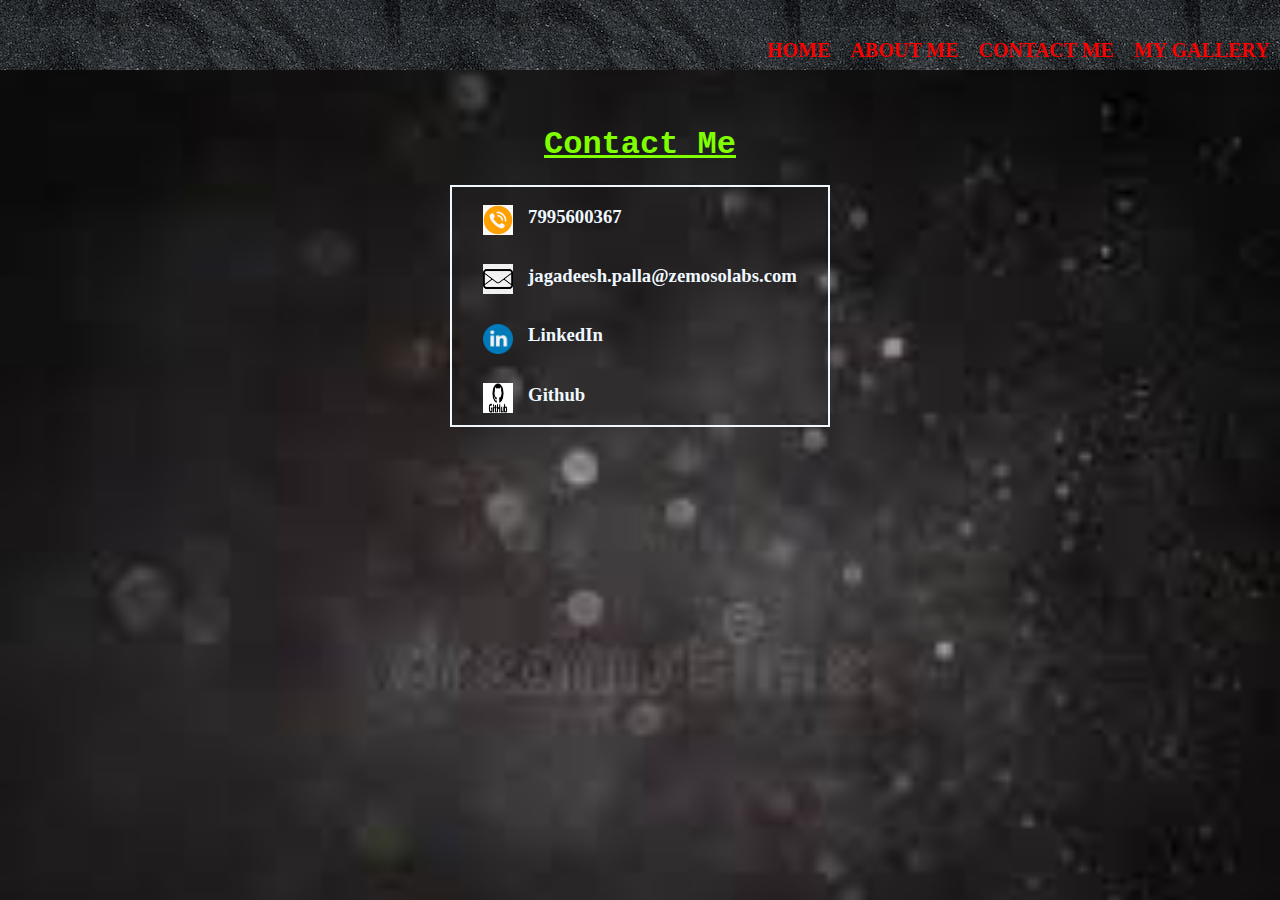
<file: contect-me.html>
<!DOCTYPE html>
<head>
    <title>Contect details</title>
    <link href="style.css" rel="stylesheet">
</head>
<body class="contect">
    <nav>
        <div class="nav_bar">
            <ul>
                <li><a href="./index.html">HOME</a></li>
                <li><a href="./about-me.html">ABOUT ME</a></li>
                <li><a href="./contect-me.html">CONTACT ME</a></li>
                <li><a href="./my-gallery.html">MY GALLERY</a></li>
                </ul>
        </div>
    </nav>

    </div> 
    <h1 class="title"><u>Contact Me</u></h1>
    <div class="detail">
        <img class="sized" src="./images/phone.png" alt="phone logo">
        <h3>7995600367</h1>
        <img class="sized" src="./images/email.png" alt="email logo" >
        <h3>jagadeesh.palla@zemosolabs.com</h1>
        <img class="sized" src="./images/linkedin.png" alt="linkedIn logo">
        <h3 class="link"><a href="https://www.linkedin.com/in/jagadeesh-palla-55978221b/" >LinkedIn</a></h1>
        <img class="sized" src="./images/github.png" alt="github logo">
        <h3 class="link"><a href="https://github.com/Jagadeesh-90">Github</a></h3>
    </div>
    </div>
</body>
</html>
</file>
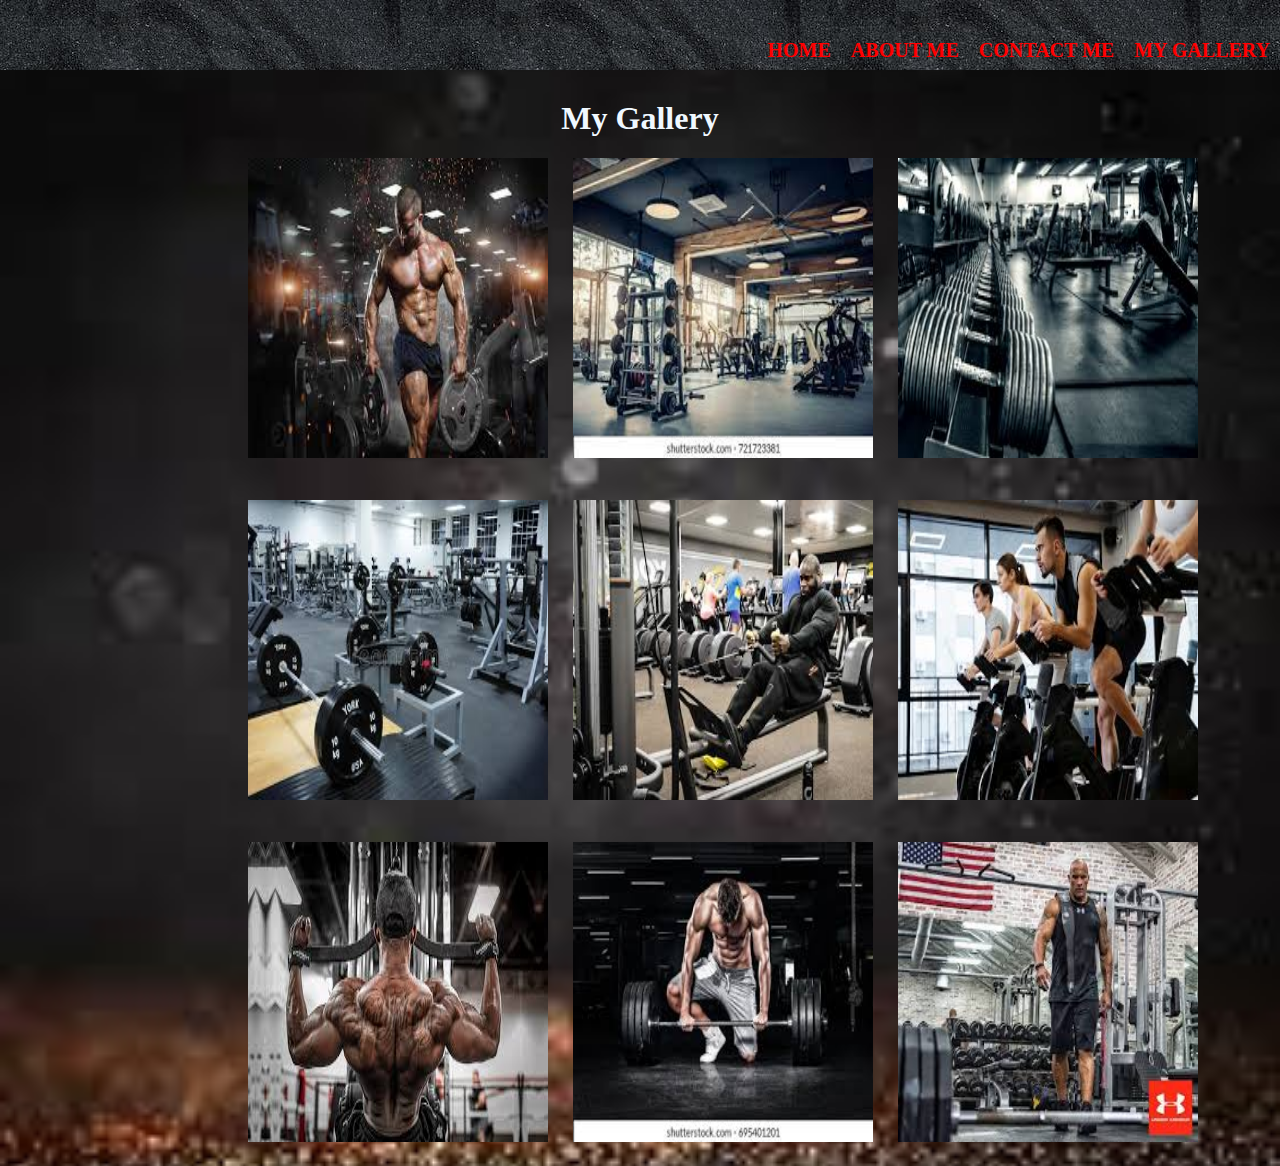
<file: my-gallery.html>
<!DOCTYPE html>
<head>
    <title>My Galary</title>
    <link href="style.css" rel="stylesheet">
</head>
<body class="back">
   <nav>
        <div class="nav_bar">
            <ul>
                <li><a href="./index.html">HOME</a></li>
                <li><a href="./about-me.html">ABOUT ME</a></li>
                <li><a href="./contect-me.html">CONTACT ME</a></li>
                <li><a href="./my-gallery.html">MY GALLERY</a></li>
                </ul>
        </div>
    </nav> 
    <div class="heading">
        <h1 class="hd">My Gallery</h1>
        <div class="grid">
            <img class="imgs" src="./images/img1.jfif" alt="image is not found">
            <img class="imgs" src="./images/img2.jfif" alt="image is not found">
            <img class="imgs" src="./images/img3.jfif" alt="image is not found">
            <img class="imgs" src="./images/img4.jfif" alt="image is not found">
            <img class="imgs" src="./images/img5.jfif" alt="image is not found">
            <img class="imgs" src="./images/img6.jfif" alt="image is not found">
            <img class="imgs" src="./images/img7.jfif" alt="image is not found">
            <img class="imgs" src="./images/img8.jfif" alt="image is not found">
            <img class="imgs" src="./images/img9.jfif" alt="image is not found">

        </div>
    </div>
</body>
</html>
</file>
<file: style.css>
.home ,.contect,.back{
   background-image: url("./images/backimage.jfif");
    background-size: cover;
   
    }

nav{
    position:fixed;
    top:0;
    left:0;
    width:100%;
    height:70px;
    box-sizing: border-box;
    background-image:url("./images/navbar.jpeg" );
    
}
nav ul{
    list-style:none;
    float:right;
    margin:0;
    padding:0;
    display:flex;
}
nav ul li a{
    line-height:100px;
    color:red;
    padding:5px 10px;
    font-size: 20px;
    font-weight: bold;
    text-decoration: none;
}
nav ul li a:hover{
    color:blue;
    background-color: goldenrod;

}
.welcome{
    color:white;
    text-align:center;
    margin-top: 310px;
}
.head{
    font-family:'Courier New', Courier, monospace;
    margin-top: 11%;
    text-align: center;
    color:rgb(43, 226, 52)
}
/* .back{
    background-image: url("./images/backimage.jfif");
    background-size:cover;
}  */
.details{
    
    font-size: 25px;
    text-align: center;
    color:aliceblue;
    margin-left: 300px;
    margin-right: 300px;
    height:100%;
   line-height:30px;
   padding:10px 20px;
}
#title{
    font-family: 'Courier New', Courier, monospace;
    text-align: center;
    margin-top: 10%;
}
.sized{
    width:30px;
    height:30px;
    margin-top: 18px;
}
.title{
    color:chartreuse;
    font-family: 'Courier New', Courier, monospace;
    text-align: center;
    margin-top: 10%;
}
.detail{
    display:grid;
    grid-template-columns: auto auto;
    justify-content: center;
    column-gap: 15px;
    border:solid 2px aliceblue;
    margin:0% 35%;

}
.link a{
    text-decoration:none;
    color:aliceblue;
}
/* .contect{
    
    background-image: url("./images/backimage.jfif");
    background-size:cover

} */
h3{
    color:aliceblue;
}
.hd{
    color:aliceblue;
    text-align: center;
    margin-top: 100px;
}
.grid{
    margin-top:10px;
    display: grid;
    grid-template-columns: auto auto auto;
    column-gap: 25px;
    row-gap: 25px;
    width:1000px;
    height:1000px;
    justify-content: center;
    margin-left:17%;
}
.imgs{
    height:300px;
    width:300px;
}

@media screen and (max-width: 950px)
{
    .details{    
    margin-left: 100px;
    margin-right: 100px;
    }
}
@media screen and (max-width: 550px){
    nav ul li a{
        /*line-height:100px;*/
        color:red;
        padding:2px 5px;
        font-size: 15px;
        font-weight: bold;
        text-decoration: none;
    }
    .head{
        margin-top: 14%
    }
    
}
@media screen and (max-width: 980px)
{
.detail{    
    margin:0% 15%;
}
.title{
    margin-top: 14%;
}

}


@media screen and (max-width:1180px){
    .imgs{
        height:150px;
        width:150px;
    }
    .grid{
        margin-top:10px;
        display: grid;
        grid-template-columns: auto auto auto;
        column-gap: 15px;
        row-gap: 15px;
        width:500px;
        height:500px;
        justify-content: center;
        margin-left:17%;
    }
}

@media screen and (max-width:650px){
    .imgs{
        height:100px;
        width:100px;
    }
    .grid{
        margin-top:10px;
        display: grid;
        grid-template-columns: auto auto auto;
        column-gap: 10px;
        row-gap: 10px;
        width:400px;
        height:400px;
        justify-content: center;
        margin-left:10%;
    }
}


.btn{
    padding:10px 60px;
    background-color: #fff;
    border:0;
    outline:none;
    cursor:pointer;
    font-size: 22px;
    font-weight:500;
    border-radius:30px;
    margin-left: 45%;
    margin-top: 10vh;
}
.popup{
    height:600px;
    width:400px;
    margin-top: 150px;
    background-color: #fff;
    border-radius:6px;
    position: absolute;
    top:0;
    left:50%;
    transform:translate(-50%,-50%) scale(0.1);
    text-align: center;
    padding:0 30px 30px;
    color:#333;
    visibility: hidden;
    transition: transform 0.4s,top 0.4s;
}

.open-popup{

    visibility: visible;
    top:50%;
    transform:translate(-50%,-50%) scale(1);
}
.popup h2{
    font-size: 38px;
    font-weight:500;
    margin:30px 0 10px;

}
.popup button{
    width:100%;
    margin-top: 50px;
    padding:10px 0;
    background-color: #6fd649;
    color:#fff;
    border:0;
    outline:none;
    font-size:18px;
    border-radius: 4px;
    cursor:pointer;
    box-shadow:0 2px 5px rgba(0,0,0,0.2);
}
</file>
